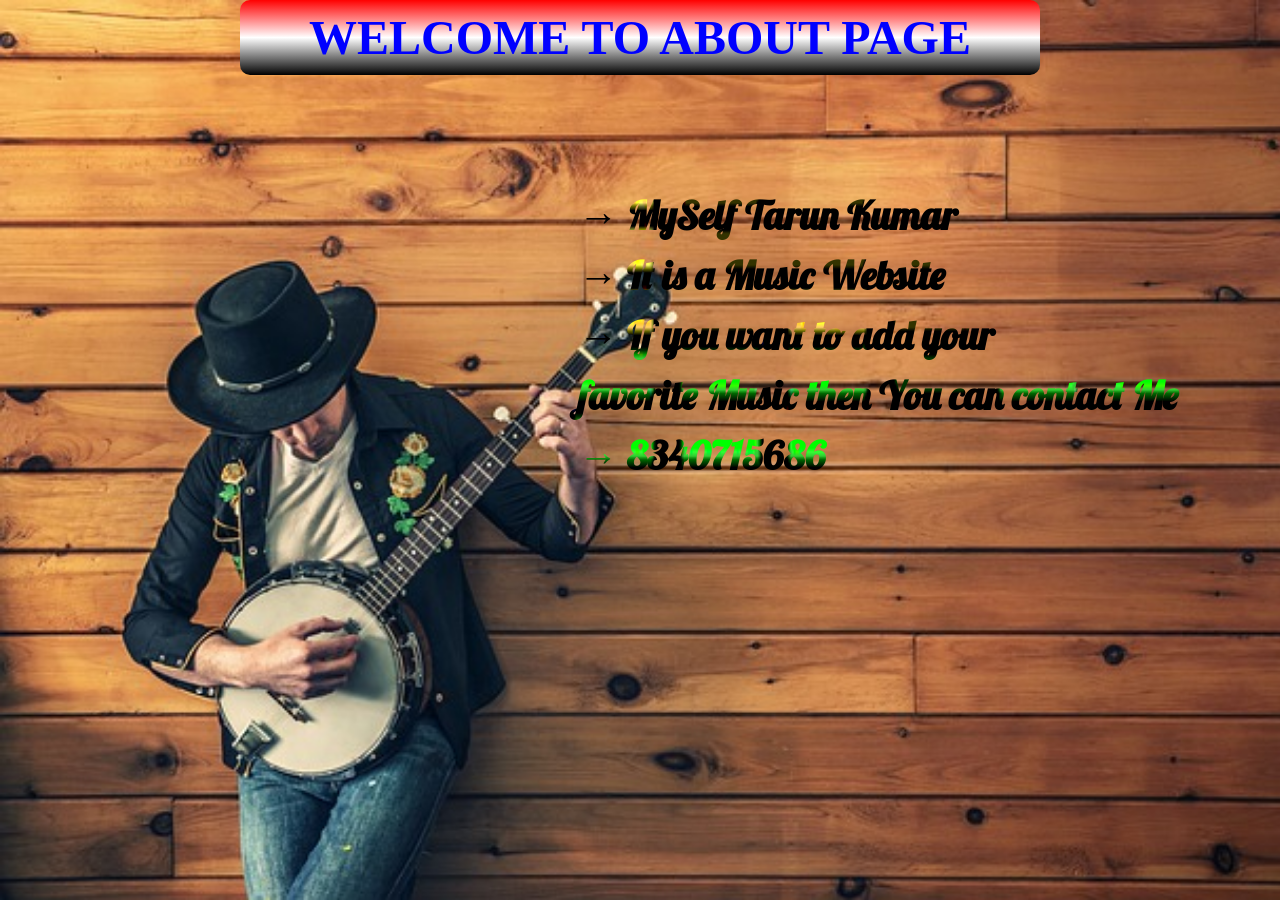
<file: About.html>
<!DOCTYPE html>
<html lang="en">
<head>
  <meta charset="UTF-8">
  <meta name="viewport" content="width=device-width, initial-scale=1.0">
  <link rel="stylesheet" href="style.css">
  <title>About</title>
</head>
<body>
  <div class="body">
    <div class="AboutContainer">
      <h1>WELCOME TO ABOUT PAGE</h1>
    </div>
    <div class="Myinfo">
      <h1>&#8594; MySelf Tarun Kumar</h1>
      <h1>&#8594; It is a Music Website</h1>
      <h1>&#8594; If you want to add your<br> favorite Music then You can contact Me</h1>
      <h1>&#8594; 8340715686</h1>
    </div>
  </div>
</body>
</html>
</file>
<file: style.css>
@import url('https://fonts.googleapis.com/css2?family=Montserrat:wght@400;700&family=Roboto:ital,wght@0,300;0,700;1,700&family=Ubuntu:wght@300;400&display=swap');
@import url('https://fonts.googleapis.com/css2?family=Lobster&display=swap');

*{
  box-sizing: border-box;
  margin:0;
  padding:0;
}

nav{
  background-color: black;
  color:white;
  height:50px;
  display: flex;
  align-items: center;
}
nav ul{
  list-style-type: none;
  display: flex;
  padding:0 8px;
}
nav ul li{
  margin-left:18px;
  cursor: pointer;
  font-family: 'Roboto', sans-serif;
}
nav ul li a{
  text-decoration: none;
  color: white;
}
nav span{
  font-weight: bolder;
  font-size: 20px;
  font-family: 'Roboto', sans-serif;
}

nav img{
  width:36px;
  height:36px;
  margin-right:5px;
  margin-left: 10px;
}

.container{
  color:white;
  margin:16px auto;
  min-height:73vh;
  width:70%;
  padding:10px 18px;
  border-radius: 10px;
  background-image: url("bg.jpg");
  background-position: center;
  background-size: cover;
  background-repeat: no-repeat;
  font-family: 'ubuntu', sans-serif;
  margin-bottom: 110px;
}
.songList{
  margin-bottom:50px;
}
.songItem{
  background-color: white;
  color:black;
  margin-top:15px;
  width:30vw;
  padding:4px 12px;
  border-radius:22px;
  display: flex;
  justify-content: space-between;
  align-items: center;
}
.songItem img{
  border-radius: 50%;
}
.songItem span i{
  margin-left: 4px;
}
.bottom{
  background-color: black;
  color:white;
  position:fixed;
  width: 100%;
  bottom:0px;
  height: 95px;
  display: flex;
  flex-direction: column;
  align-items: center;
  justify-content: center;
}
#myProgressBar{
  width:75vw;
  margin-bottom:10px;
}
.fontIcons i{
  margin-right:10px;
  font-size: 40px;
}
.songInfo{
  position:absolute;
  left:200px;
}
#currentMusicTime{
  color: aqua;
}
.songInfo img{
  opacity: 0;
  transition: opacity 0.4s ease-in;
}
.songInfo span{
  font-size: 20px;
}

.body{
  background: url("About_bg.jpg") no-repeat;
  background-position:inherit;
  background-size: cover;
  height: 100vh;
  width: 100vw;
  position: relative;
}
.AboutContainer{
  max-width:800px;
  margin: 0 auto;
}
.AboutContainer h1{
  font-size: 48px;
  text-align: center;
  padding: 10px;
  background: linear-gradient(red,white,black);
  color:blue;
  border-radius: 10px;
}
.Myinfo{
  color: white;
  font-family: 'Lobster', cursive;
  font-size: 20px;
  position: absolute;
  right:6vw;
  top:160px;
  line-height: 60px;
  padding:25px 25px;
  background: url("playing.gif");
  -webkit-background-clip: text;
  background-position: center;
  background-repeat: no-repeat;
  background-size:100vw 100vh;
  color: transparent;
}

@media (max-width:1115px){
  #myProgressBar{
    margin-bottom:40px;
  }
  .fontIcons i{
    font-size: 24px;
  }
  .songItem{
    width: 40vw;
  }
  .songInfo{
    position:absolute;
    left:250px;
  }
}
@media (max-width:800px) {
  .AboutContainer h1{
    border-radius: 0;
}
}
@media (max-width:730px){
  .songItem{
    width: 45vw;
  }
  .songInfo{
    position:absolute;
    left:170px;
  }
}
@media (max-width:660px){
  .songItem{
    width:100%;
  }
  .songInfo{
    position:absolute;
    left:140px;
  }
}
@media (max-width:485px){
  .songItem{
    flex-direction: column;
    gap:5px
  }
  .songInfo{
    position:absolute;
    left:105px;
  }
  #currentMusicPlay{
    font-size: 14px;
  }
  #currentMusicTime{
    font-size: 14px;
  }
  .songName{
    text-align: center;
  }
  .Myinfo{
    font-size: 16px;
  }
}
@media (max-width:281px){
  nav{
   height:75px
  }
  #currentMusicPlay{
    font-size: 8px;
  }
  #currentMusicTime{
    font-size: 8px;
  }
}
</file>
